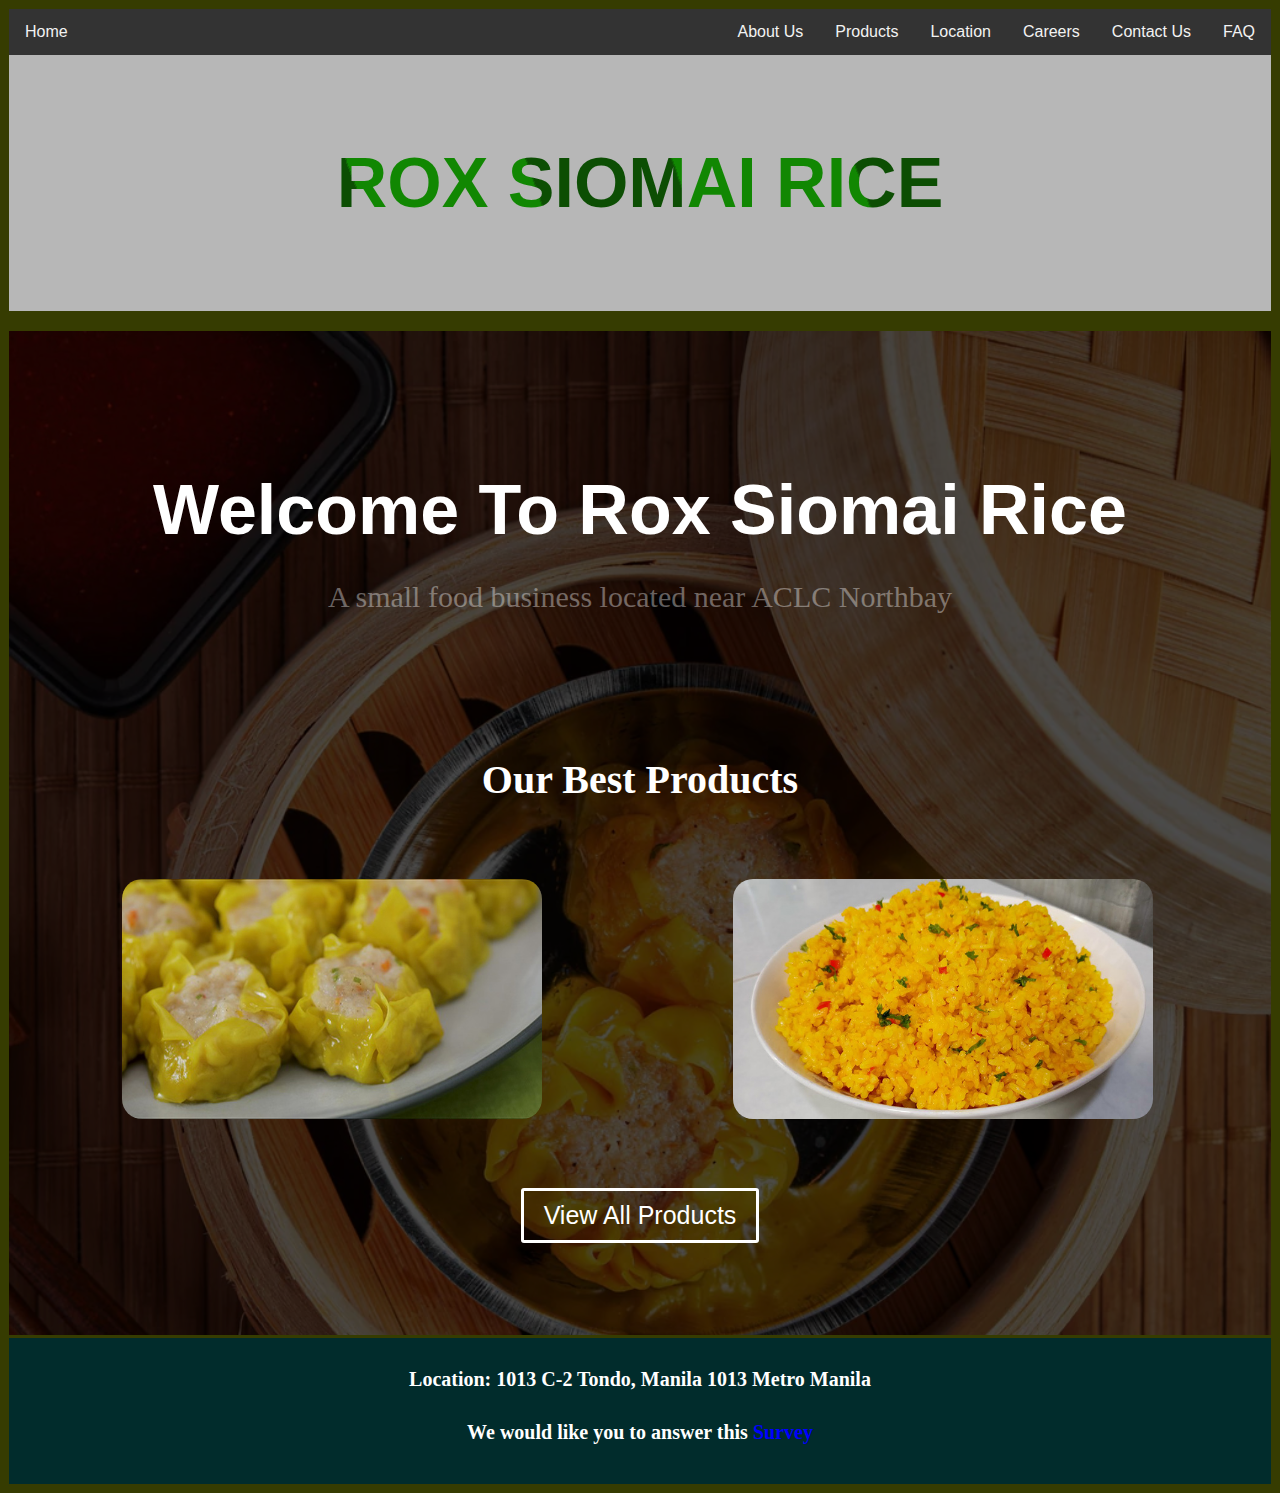
<file: index.html>
<!DOCTYPE html>
<html lang="en">
<head>
    <meta charset="UTF-8">
    <meta name="viewport" content="width=device-width, initial-scale=1.0">
    <title>Rox's Siomai Rice</title>
    <link rel="stylesheet" href="style.css">
</head>
<body>
    <div id="navbar">
        <a href="faq.html">FAQ</a>
        <a href="contact us.html">Contact Us</a>
        <a href="careers.html">Careers</a>
        <a href="location.html">Location</a>
        <a href="products.html">Products</a> 
        <a href="about us.html">About Us</a>
        <a href="index.html" style="float:left">Home</a>
    </div>
    <div class="header">
        <h2><b>Rox Siomai Rice</b></h2>
    </div>
    <div class="card">
            <center>
                <br><br><br><br>
                <h1>Welcome To Rox Siomai Rice</h1>
                <p class="p2"> A small food business located near ACLC Northbay</p>
                <br><br><br><br>
                <h3>Our Best Products</h3>
                <br><br>
                <div class="container">
                    <div class="flot">
                        <div class="pic">
                            <img src="chickensiomai.jpg" alt="Chicken Siomai">
                            <div class="content">
                                <a href="products.html"><h4>Chicken Siomai</h4></a>
                            </div> 
                        </div>
                    </div>
                    <div class="flot">
                        <div class="pic">
                            <img src="javarice.jpg" alt="Java Rice">
                            <div class="content">
                                <a href="products.html"><h4>Java Rice</h4></a>
                            </div>
                        </div> 
                    </div>
                </div>
                <br><br><br>
                <a href="products.html" class="read-more"> View All Products </a>
            </center>
            <br><br><br><br>
    </div>
    <div class="footer">
        <h5>Location: 1013 C-2 Tondo, Manila 1013 Metro Manila</h5>
        <h5>We would like you to answer this <a href="https://forms.gle/ErAgqqTEPDJG7f8x9" style="color: blue"> Survey </a></h5>
    </div>
    <script>
        window.onscroll = function() {myFunction()};
        
        var navbar = document.getElementById("navbar");
        var sticky = navbar.offsetTop;
        
        function myFunction() {
          if (window.pageYOffset >= sticky) {
            navbar.classList.add("sticky")
          } else {
            navbar.classList.remove("sticky");
          }
        }
    </script>
    
</body>

</html>
</file>
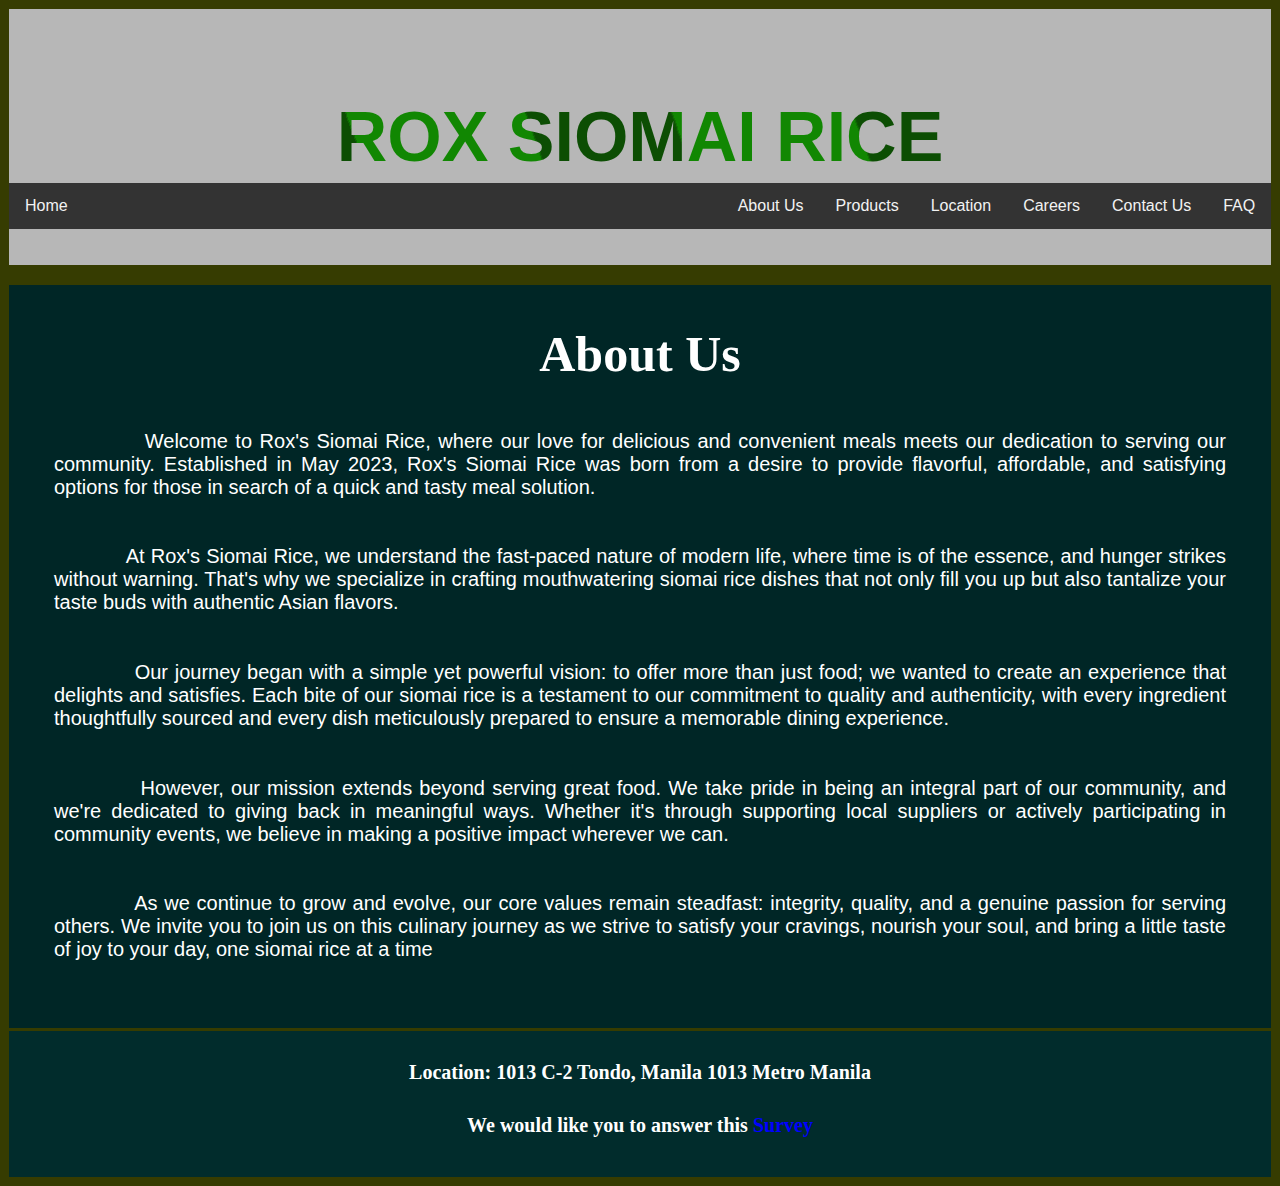
<file: about us.html>
<!DOCTYPE html>
<html lang="en">
<head>
    <meta charset="UTF-8">
    <meta name="viewport" content="width=device-width, initial-scale=1.0">
    <title>Rox's Siomai Rice</title>
    <link rel="stylesheet" href="style.css">
</head>
<body>
    <div id="navbar">
        <a href="faq.html">FAQ</a>
        <a href="contact us.html">Contact Us</a>
        <a href="careers.html">Careers</a>
        <a href="location.html">Location</a>
        <a href="products.html">Products</a> 
        <a href="about us.html">About Us</a>
        <a href="index.html" style="float:left">Home</a>
    </div>
    <div class="header">
        <h2><b>Rox Siomai Rice</b></h2>
        <div class="scroll"></div>
    </div>
    <div class="card1">
            <center>
            <h5>About Us</h5>
            <h6>&nbsp;&nbsp;&nbsp;&nbsp;&nbsp;&nbsp;&nbsp;&nbsp;&nbsp;&nbsp;&nbsp;
                Welcome to Rox's Siomai Rice, where our love for delicious 
                and convenient meals meets our dedication to serving our community. 
                Established in May 2023, Rox's Siomai Rice was born from a desire to 
                provide flavorful, affordable, and satisfying options for those in search of 
                a quick and tasty meal solution.</h6>

            <h6>&nbsp;&nbsp;&nbsp;&nbsp;&nbsp;&nbsp;&nbsp;&nbsp;&nbsp;&nbsp;&nbsp;
                At Rox's Siomai Rice, we understand the fast-paced nature of 
                modern life, where time is of the essence, and hunger strikes 
                without warning. That's why we specialize in crafting mouthwatering 
                siomai rice dishes that not only fill you up but also tantalize your 
                taste buds with authentic Asian flavors.</h6>

            <h6>&nbsp;&nbsp;&nbsp;&nbsp;&nbsp;&nbsp;&nbsp;&nbsp;&nbsp;&nbsp;&nbsp;
                Our journey began with a simple yet powerful vision: to offer more than 
                just food; we wanted to create an experience that delights and satisfies. 
                Each bite of our siomai rice is a testament to our commitment to quality 
                and authenticity, with every ingredient thoughtfully sourced and every dish 
                meticulously prepared to ensure a memorable dining experience.</h6>

            <h6>&nbsp;&nbsp;&nbsp;&nbsp;&nbsp;&nbsp;&nbsp;&nbsp;&nbsp;&nbsp;&nbsp;
                However, our mission extends beyond serving great food. We take pride in 
                being an integral part of our community, and we're dedicated to giving back 
                in meaningful ways. Whether it's through supporting local suppliers or actively 
                participating in community events, we believe in making a positive impact wherever
                we can.</h6>

            <h6>&nbsp;&nbsp;&nbsp;&nbsp;&nbsp;&nbsp;&nbsp;&nbsp;&nbsp;&nbsp;&nbsp;
                As we continue to grow and evolve, our core values remain steadfast: integrity, 
                quality, and a genuine passion for serving others. We invite you to join us on 
                this culinary journey as we strive to satisfy your cravings, nourish your soul, 
                and bring a little taste of joy to your day, one siomai rice at a time</h6>
            </center>
    </div>
    <div class="footer">
        <h5>Location: 1013 C-2 Tondo, Manila 1013 Metro Manila</h5>
        <h5>We would like you to answer this <a href="https://forms.gle/ErAgqqTEPDJG7f8x9" style="color: blue"> Survey </a></h5>
    </div>
    <script>
        document.addEventListener("DOMContentLoaded", function() {
            var card1Element = document.querySelector('.scroll');

            card1Element.scrollIntoView({ behavior: 'smooth' });
        });
    </script>
    <script>
        window.onscroll = function() {myFunction()};
        
        var navbar = document.getElementById("navbar");
        var sticky = navbar.offsetTop;
        
        function myFunction() {
            if (window.pageYOffset >= sticky) {
                navbar.classList.add("sticky")
            } else {
                navbar.classList.remove("sticky");
            }
        }
    </script>
    
</body>

</html>
</file>
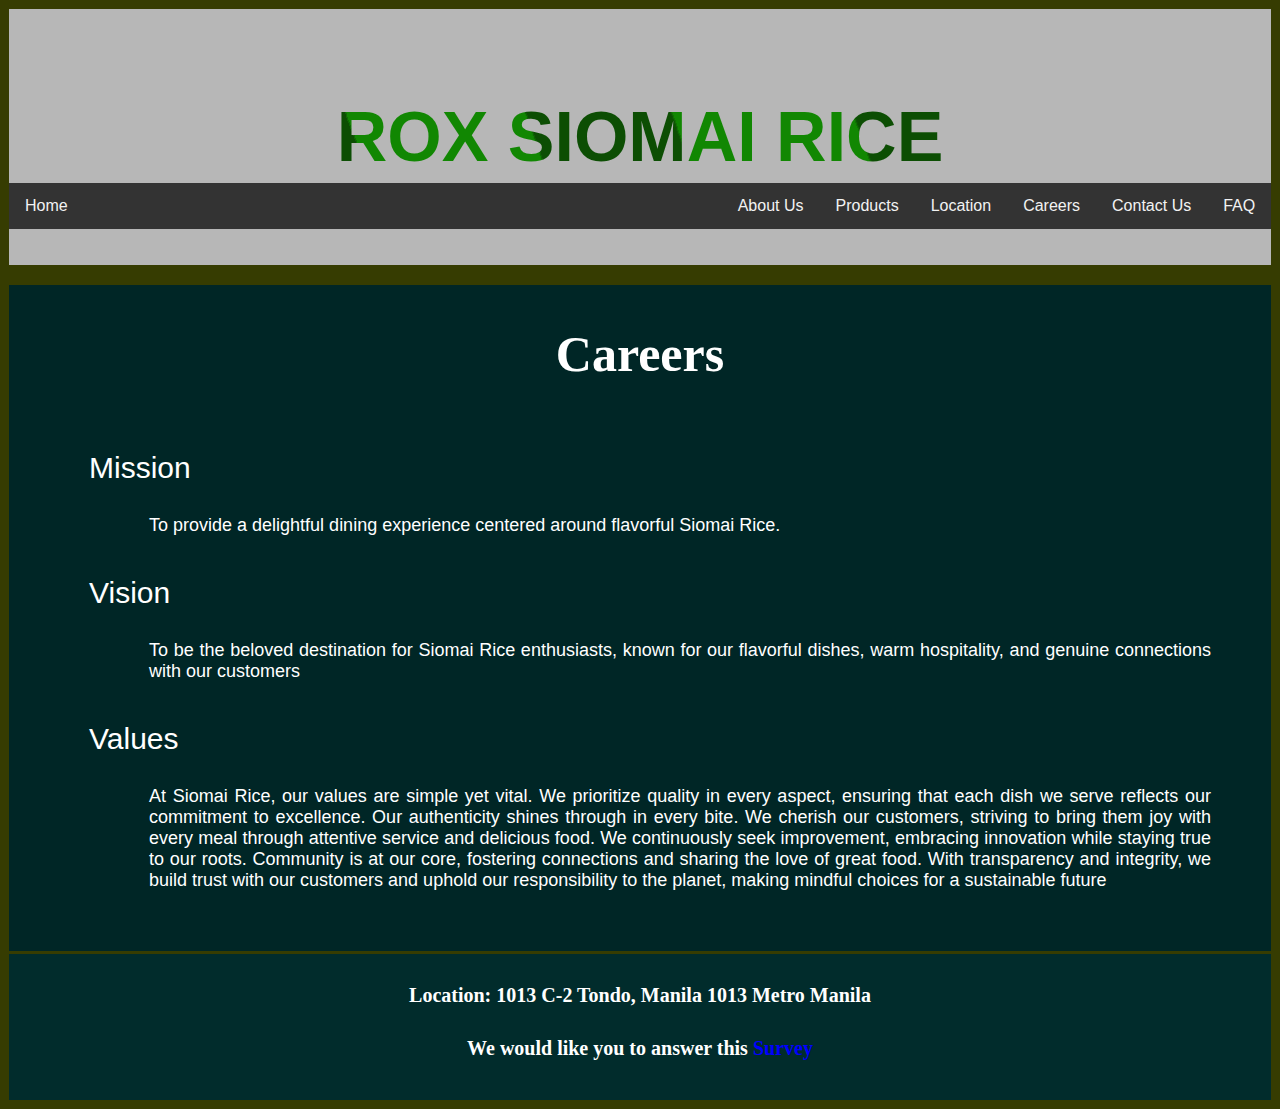
<file: careers.html>
<!DOCTYPE html>
<html lang="en">
<head>
    <meta charset="UTF-8">
    <meta name="viewport" content="width=device-width, initial-scale=1.0">
    <title>Rox's Siomai Rice</title>
    <link rel="stylesheet" href="style.css">
</head>
<body>
    <div id="navbar">
        <a href="faq.html">FAQ</a>
        <a href="contact us.html">Contact Us</a>
        <a href="careers.html">Careers</a>
        <a href="location.html">Location</a>
        <a href="products.html">Products</a> 
        <a href="about us.html">About Us</a>
        <a href="index.html" style="float:left">Home</a>
    </div>
    <div class="header">
        <h2><b>Rox Siomai Rice</b></h2>
        <div class="scroll"></div>
    </div>
    <div class="card1">
            <center>
            <h5>Careers</h5> <br>
            <p class="p3">Mission</p>
                <p class="p4">
                    To provide a delightful dining experience centered around flavorful Siomai Rice.
                  </p>

            <p class="p3">Vision</p>
                <p class="p4">
                    To be the beloved destination for Siomai Rice enthusiasts, known for our flavorful dishes, warm hospitality, and genuine connections with our customers
                </p>
            
            <p class="p3">Values</p>
                <p class="p4">
                    At Siomai Rice, our values are simple yet vital. We prioritize 
                    quality in every aspect, ensuring that each dish we serve reflects our commitment 
                    to excellence. Our authenticity shines through in every bite. We cherish our customers, striving to bring them joy 
                    with every meal through attentive service and delicious food. We continuously seek 
                    improvement, embracing innovation while staying true to our roots. Community is at 
                    our core, fostering connections and sharing the love of great food. With transparency 
                    and integrity, we build trust with our customers and uphold our responsibility to the 
                    planet, making mindful choices for a sustainable future
                </p>
            </center>
    </div>
    <div class="footer">
        <h5>Location: 1013 C-2 Tondo, Manila 1013 Metro Manila</h5>
        <h5>We would like you to answer this <a href="https://forms.gle/ErAgqqTEPDJG7f8x9" style="color: blue"> Survey </a></h5>
    </div>
    <script>
        document.addEventListener("DOMContentLoaded", function() {
            var card1Element = document.querySelector('.scroll');

            card1Element.scrollIntoView({ behavior: 'smooth' });
        });
    </script>
    <script>
        window.onscroll = function() {myFunction()};
        
        var navbar = document.getElementById("navbar");
        var sticky = navbar.offsetTop;
        
        function myFunction() {
            if (window.pageYOffset >= sticky) {
                navbar.classList.add("sticky")
            } else {
                navbar.classList.remove("sticky");
            }
        }
    </script>
    
</body>

</html>
</file>
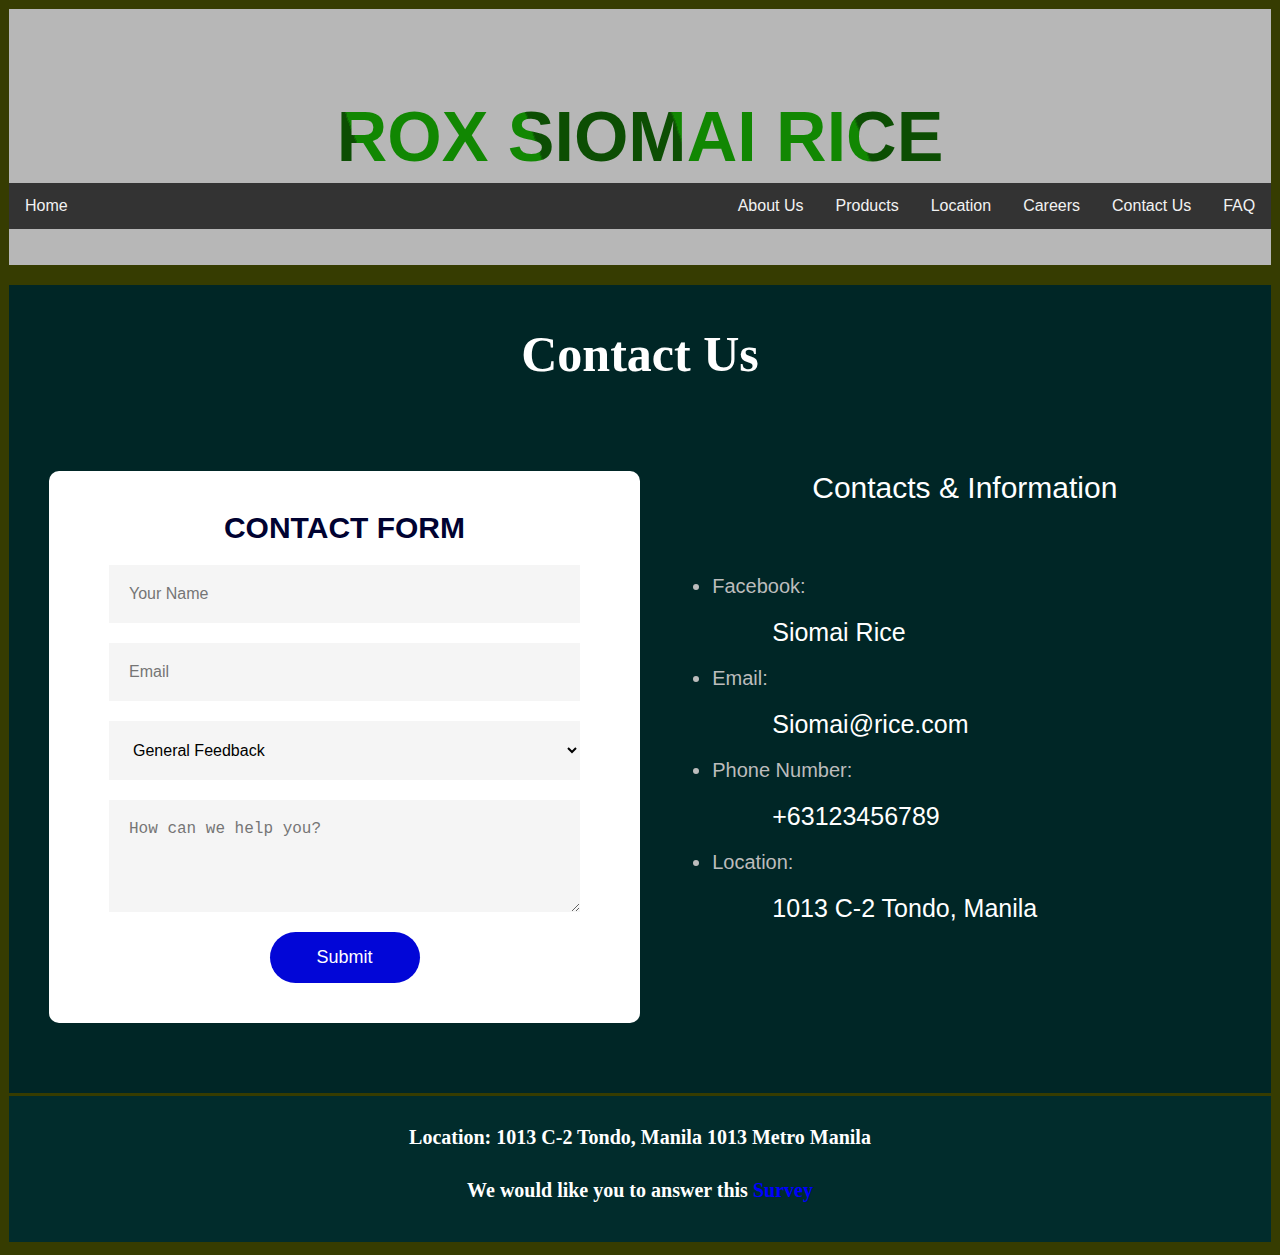
<file: contact us.html>
<!DOCTYPE html>
<html lang="en">
<head>
    <meta charset="UTF-8">
    <meta name="viewport" content="width=device-width, initial-scale=1.0">
    <title>Rox's Siomai Rice</title>
    <link rel="stylesheet" href="style.css">
</head>
<body>
    <div id="navbar">
        <a href="faq.html">FAQ</a>
        <a href="contact us.html">Contact Us</a>
        <a href="careers.html">Careers</a>
        <a href="location.html">Location</a>
        <a href="products.html">Products</a> 
        <a href="about us.html">About Us</a>
        <a href="index.html" style="float:left">Home</a>
    </div>
    <div class="header">
        <h2><b>Rox Siomai Rice</b></h2>
        <div class="scroll"></div>
    </div>
    <div class="card1">
        <center>
            <h5>Contact Us</h5>
            <br>
        </center>
        <div class="right-colmn">
            <h8>Contacts & Information</h8>
            <ul class="a">
                <li><h9>Facebook: <br></h9></li>
                <h10>Siomai Rice</h10>
                <li><h9>Email:</h9></li>
                <h10>Siomai@rice.com</h10>
                <li><h9>Phone Number:</h9></li>
                <h10>+63123456789</h10>
                <li><h9>Location:</h9></li>
                <h10>1013 C-2 Tondo, Manila</h10>
            </ul>
        </div>
        <div class="fill-form">
            <form action="https://api.web3forms.com/submit" method="POST">
                <input type="hidden" name="access_key" value="fd7461a9-bfb3-4679-820f-8d019e364d4c">
                <center><h7>Contact Form</h7></center>
                <input type="text" id="name" name="Name" placeholder="Your Name" required>
                <input type="email" name="Email" id="email" placeholder="Email" required>
                <select name="Subject" id="subject">
                    <option value="Feedback">General Feedback</option>
                    <option value="Complaint">Complaint</option>
                    <option value="Product">Inquiry About Product</option>
                    <option value="Inquiry">General Inquiry</option>
                </select>
                <textarea id="message" name="Message" rows="4" placeholder="How can we help you?"></textarea>
                <button type="submit">Submit</button>
            </form>
        </div>
    </div>
    <div class="footer">
        <h5>Location: 1013 C-2 Tondo, Manila 1013 Metro Manila</h5>
        <h5>We would like you to answer this <a href="https://forms.gle/ErAgqqTEPDJG7f8x9" style="color: blue"> Survey </a></h5>
    </div>
    <script>
        document.addEventListener("DOMContentLoaded", function() {
            var card1Element = document.querySelector('.scroll');

            card1Element.scrollIntoView({ behavior: 'smooth' });
        });
    </script>
    <script>
        window.onscroll = function() {myFunction()};
        
        var navbar = document.getElementById("navbar");
        var sticky = navbar.offsetTop;
        
        function myFunction() {
          if (window.pageYOffset >= sticky) {
            navbar.classList.add("sticky")
          } else {
            navbar.classList.remove("sticky");
          }
        }
    </script>
    
</body>

</html>
</file>
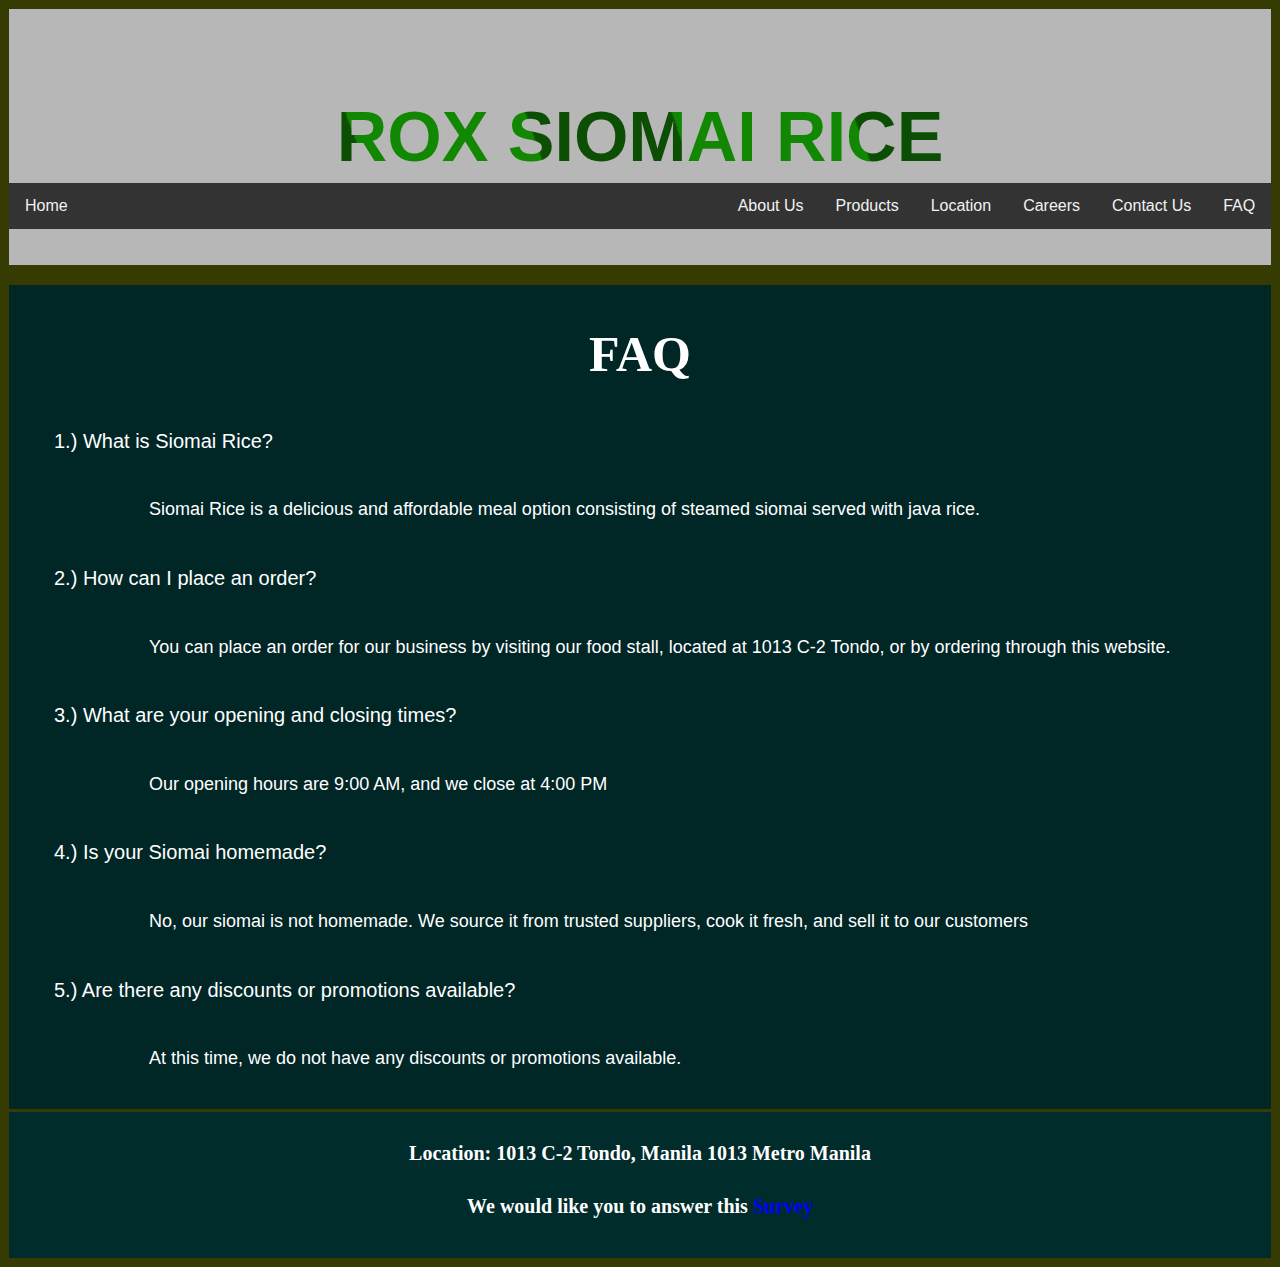
<file: faq.html>
<!DOCTYPE html>
<html lang="en">
<head>
    <meta charset="UTF-8">
    <meta name="viewport" content="width=device-width, initial-scale=1.0">
    <title>Rox's Siomai Rice</title>
    <link rel="stylesheet" href="style.css">
</head>
<body>
    <div id="navbar">
        <a href="faq.html">FAQ</a>
        <a href="contact us.html">Contact Us</a>
        <a href="careers.html">Careers</a>
        <a href="location.html">Location</a>
        <a href="products.html">Products</a> 
        <a href="about us.html">About Us</a>
        <a href="index.html" style="float:left">Home</a>
    </div>
    <div class="header">
        <h2><b>Rox Siomai Rice</b></h2>
        <div class="scroll"></div>
    </div>
    <div class="card1">
            <center>
            <h5>FAQ</h5>
            <h6>1.) What is Siomai Rice?</h6>
                <p class="p1">
                    Siomai Rice is a delicious and affordable meal option consisting of steamed siomai served with java rice.
                </p>

            <h6>2.) How can I place an order?</h6>
                <p class="p1">
                    You can place an order for our business by visiting our food stall, located at 1013 C-2 Tondo, or by ordering through this website.
                </p>

            <h6>3.) What are your opening and closing times?</h6>
                <p class="p1">
                    Our opening hours are 9:00 AM, and we close at 4:00 PM  
                </p>

            <h6>4.) Is your Siomai homemade?</h6>
                <p class="p1">
                    No, our siomai is not homemade. We source it from trusted suppliers, cook it fresh, and sell it to our customers
                </p>
            
            <h6>5.) Are there any discounts or promotions available?</h6>
                <p class="p1">
                    At this time, we do not have any discounts or promotions available.
                </p>
            </center>
    </div>
    <div class="footer">
        <h5>Location: 1013 C-2 Tondo, Manila 1013 Metro Manila</h5>
        <h5>We would like you to answer this <a href="https://forms.gle/ErAgqqTEPDJG7f8x9" style="color: blue"> Survey </a></h5>
    </div>
    <script>
        document.addEventListener("DOMContentLoaded", function() {
            var card1Element = document.querySelector('.scroll');

            card1Element.scrollIntoView({ behavior: 'smooth' });
        });
    </script>
    <script>
        window.onscroll = function() {myFunction()};
        
        var navbar = document.getElementById("navbar");
        var sticky = navbar.offsetTop;
        
        function myFunction() {
            if (window.pageYOffset >= sticky) {
                navbar.classList.add("sticky")
            } else {
                navbar.classList.remove("sticky");
            }
        }
    </script>
    
</body>

</html>
</file>
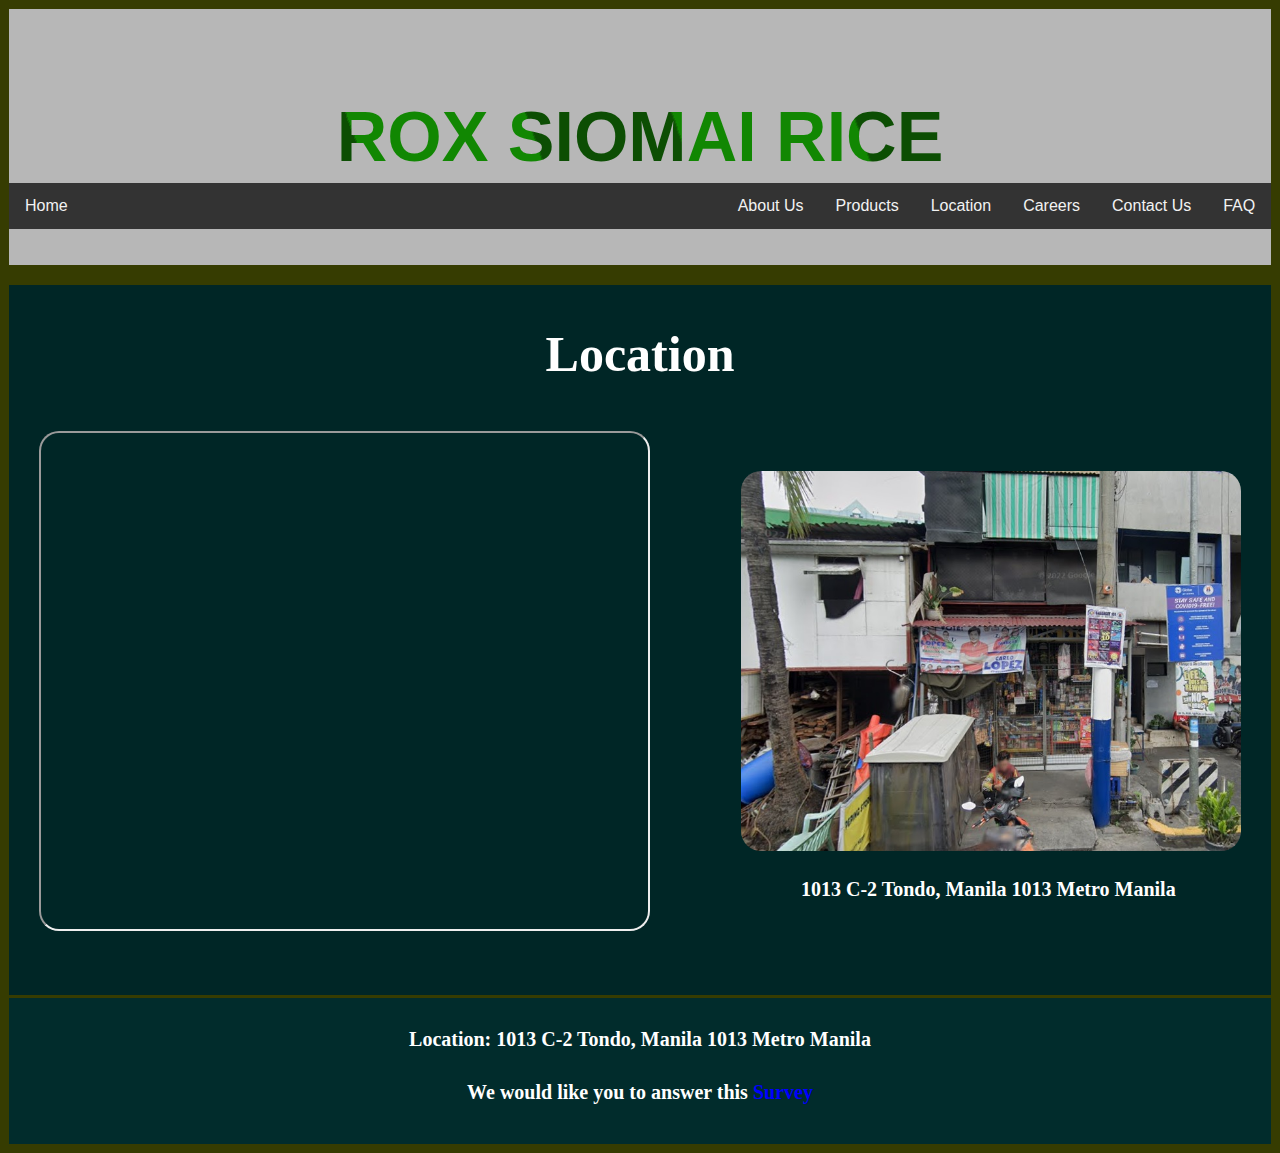
<file: location.html>
<!DOCTYPE html>
<html lang="en">
<head>
    <meta charset="UTF-8">
    <meta name="viewport" content="width=device-width, initial-scale=1.0">
    <title>Rox's Siomai Rice</title>
    <link rel="stylesheet" href="style.css">
</head>
<body>
    <div id="navbar">
        <a href="faq.html">FAQ</a>
        <a href="contact us.html">Contact Us</a>
        <a href="careers.html">Careers</a>
        <a href="location.html">Location</a>
        <a href="products.html">Products</a> 
        <a href="about us.html">About Us</a>
        <a href="index.html" style="float:left">Home</a>
    </div>
    <div class="header">
        <h2><b>Rox Siomai Rice</b></h2>
        <div class="scroll"></div>
    </div>
    <div class="card1">
        <center>
            <h5>Location</h5>
            <br>
        </center>
        <iframe src="https://www.google.com/maps/embed?pb=!1m18!1m12!1m3!1d3860.6600994852024!2d120.96803377370436!3d14.618428676642717!2m3!1f0!2f0!3f0!3m2!1i1024!2i768!4f13.1!3m3!1m2!1s0x3397b5f15ee054cd%3A0xb2261f4df97fe64f!2s1013%20C-2%2C%20Tondo%2C%20Manila%2C%201013%20Metro%20Manila!5e0!3m2!1sen!2sph!4v1710850625347!5m2!1sen!2sph" allowfullscreen="" loading="lazy" referrerpolicy="no-referrer-when-downgrade" class="map"></iframe>
        <div class="loc">
            <img src="loc.jpg" alt="Location">
            <h4>&nbsp;&nbsp;&nbsp;&nbsp;&nbsp;&nbsp;&nbsp;&nbsp;&nbsp;&nbsp;&nbsp;&nbsp;1013 C-2 Tondo, Manila 1013 Metro Manila</h4>
        </div>
    </div>
    <div class="footer">
        <h5>Location: 1013 C-2 Tondo, Manila 1013 Metro Manila</h5>
        <h5>We would like you to answer this <a href="https://forms.gle/ErAgqqTEPDJG7f8x9" style="color: blue"> Survey </a></h5>
    </div>
    <script>
        document.addEventListener("DOMContentLoaded", function() {
            var card1Element = document.querySelector('.scroll');

            card1Element.scrollIntoView({ behavior: 'smooth' });
        });
    </script>
    <script>
        window.onscroll = function() {myFunction()};
        
        var navbar = document.getElementById("navbar");
        var sticky = navbar.offsetTop;
        
        function myFunction() {
          if (window.pageYOffset >= sticky) {
            navbar.classList.add("sticky")
          } else {
            navbar.classList.remove("sticky");
          }
        }
    </script>
    
</body>

</html>
</file>
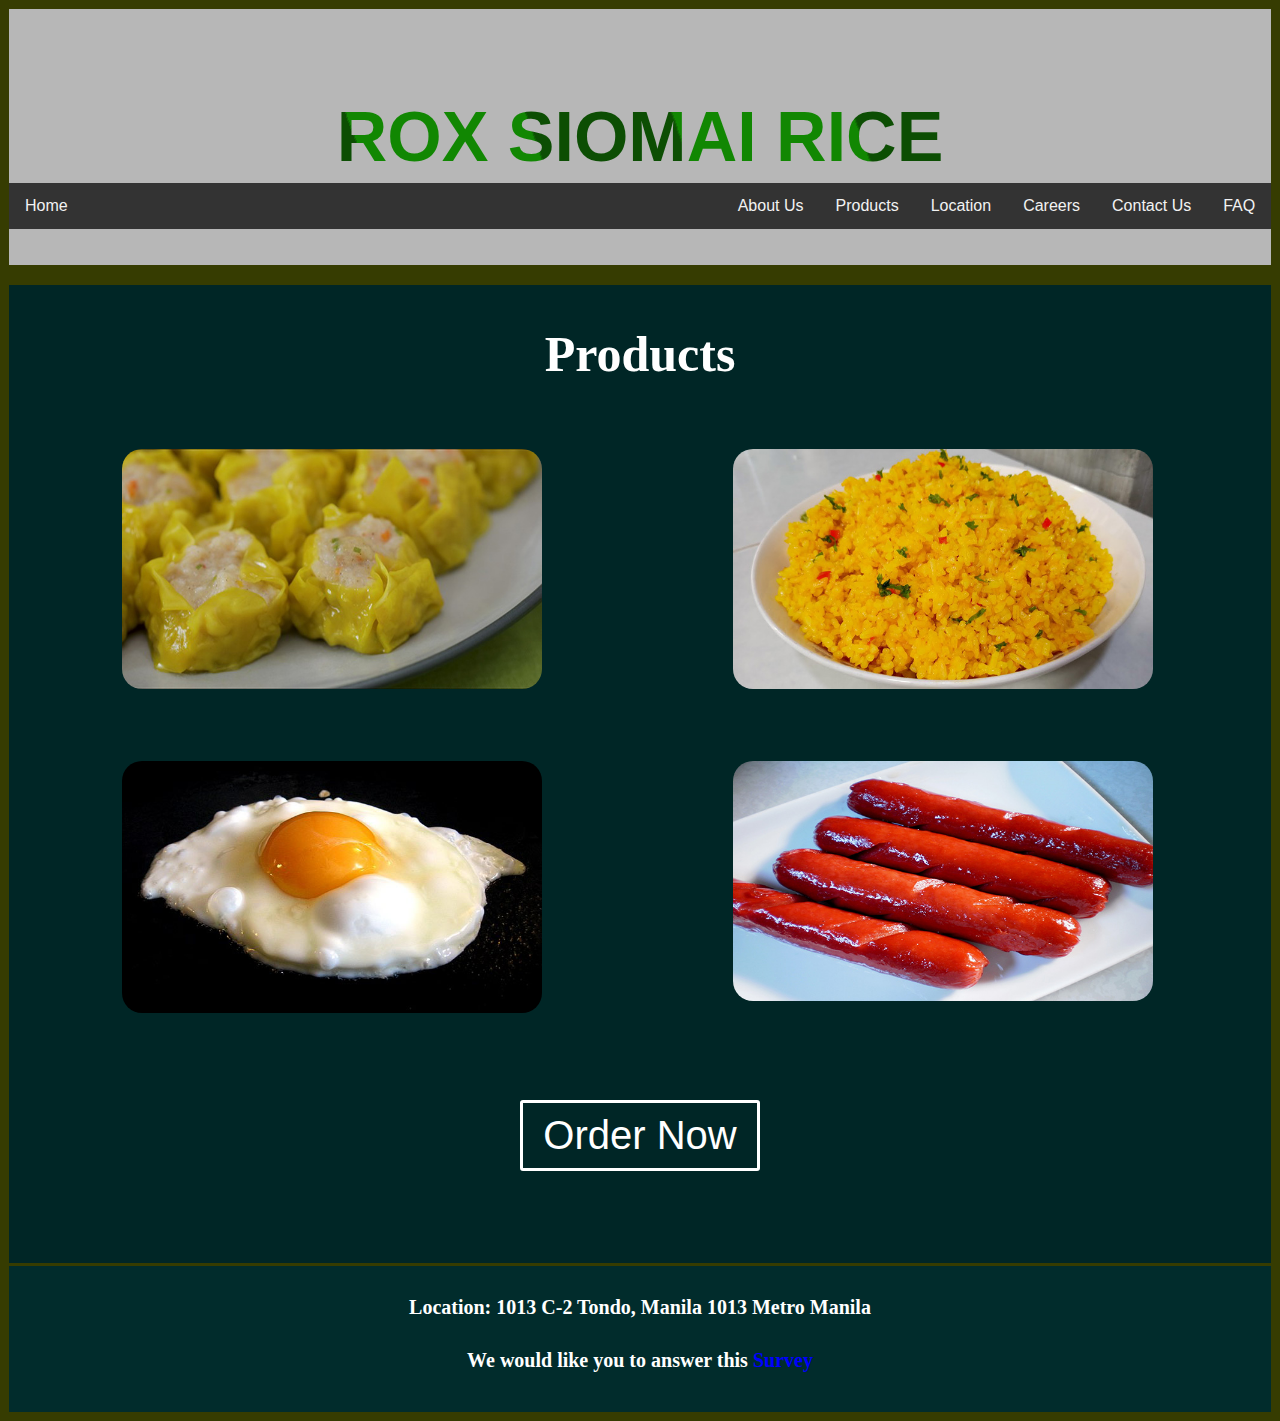
<file: products.html>
<!DOCTYPE html>
<html lang="en">
<head>
    <meta charset="UTF-8">
    <meta name="viewport" content="width=device-width, initial-scale=1.0">
    <title>Rox's Siomai Rice</title>
    <link rel="stylesheet" href="style.css">
</head>
<body>
    <div id="navbar">
        <a href="faq.html">FAQ</a>
        <a href="contact us.html">Contact Us</a>
        <a href="careers.html">Careers</a>
        <a href="location.html">Location</a>
        <a href="products.html">Products</a> 
        <a href="about us.html">About Us</a>
        <a href="index.html" style="float:left">Home</a>
    </div>
    <div class="header">
        <h2><b>Rox Siomai Rice</b></h2>
        <div class="scroll"></div>
    </div>
    <div class="card1">
            <center>
                <h5>Products</h5>
                <br><br>
                <div class="container">
                    <div class="flot">
                        <div class="pic">
                            <img src="chickensiomai.jpg" alt="Chicken Siomai">
                            <div class="content">
                                <a href="order.html"><h4>Chicken Siomai</h4></a>
                            </div> 
                        </div>
                    </div>
                    <div class="flot">
                        <div class="pic">
                            <img src="javarice.jpg" alt="Java Rice">
                            <div class="content">
                                <a href="order.html"><h4>Java Rice</h4></a>
                            </div>
                        </div> 
                    </div>
                </div>
                <br><br><br><br>
                <div class="container">
                    <div class="flot">
                        <div class="pic">
                            <img src="egg.jpg" alt="Fried Egg">
                            <div class="content">
                                <a href="order.html"><h4>Fried Egg</h4></a>
                            </div> 
                        </div>
                    </div>
                    <div class="flot">
                        <div class="pic">
                            <img src="hotdog.jpg" alt="Hotdog">
                            <div class="content">
                                <a href="order.html"><h4>Fried Hotdog</h4></a>
                            </div>
                        </div> 
                    </div>
                </div>
                <br><br><br><br>
                <a href="order.html" class="read-more1"> Order Now </a>
            </center>
            <br><br><br><br>
    </div>
    <div class="footer">
        <h5>Location: 1013 C-2 Tondo, Manila 1013 Metro Manila</h5>
        <h5>We would like you to answer this <a href="https://forms.gle/ErAgqqTEPDJG7f8x9" style="color: blue"> Survey </a></h5>
    </div>
    <script>
        document.addEventListener("DOMContentLoaded", function() {
            var card1Element = document.querySelector('.scroll');

            card1Element.scrollIntoView({ behavior: 'smooth' });
        });
    </script>
    <script>
        window.onscroll = function() {myFunction()};
        
        var navbar = document.getElementById("navbar");
        var sticky = navbar.offsetTop;
        
        function myFunction() {
          if (window.pageYOffset >= sticky) {
            navbar.classList.add("sticky")
          } else {
            navbar.classList.remove("sticky");
          }
        }
    </script>
    
</body>

</html>
</file>
<file: style.css>
* {
    box-sizing: border-box;
  }
  a {
    text-decoration: none;
  }
  html{
    scroll-behavior: smooth;
  }
  
  body {
    font-family: 'Franklin Gothic Medium', 'Arial Narrow', Arial, sans-serif;
    padding: 1px;
    background: #363c01;
  }
  /*Navigation*/
  #navbar {
    overflow: hidden;
    background-color: #333;
  }
  #navbar a {
    float: right;
    display: block;
    color: #f2f2f2;
    text-align: center;
    padding: 14px 16px;
    text-decoration: none;
    transition: color 0.5s linear;
  }
  #navbar a:hover {
    background-color: #ddd;
    color: black;
  }
  #navbar a.active{
    background-color: #04AA6D;
    color: white;
  }
  /*Header*/
  .header {
    padding: 30px;
    text-align: center;
    background: #b7b7b7;
    display: flex;
    justify-content: center;
    align-items: center;
  }
.header h2 {
    position: relative;
    font-size: 70px;
    color: transparent;
    outline: none;
    text-transform: uppercase;
    background: url(back.png);
    background-clip: text; 
    background-position: 0 0;
    animation: back 20s linear infinite;
 }
@keyframes back {
    from {
        background-position: 0 0;
    }
    to {
        background-position: 100% 100%;
    }
 }
.sticky {
    position: fixed;
    top: 0;
    width: 98.61%;
    z-index: 999; 
  }
.sticky + .card {
    padding-top: 60px;
  }
  /*Body*/
.card {
    padding: 20px;
    margin-top: 20px;
    background: rgb(0, 0, 0, 0.7) url("siomai.jpg");
    background-repeat: no-repeat;
    background-size: cover;
    background-blend-mode: darken;
  }
.card1 {
    padding: 20px;
    margin-top: 20px;
    background: rgb(0, 0, 0, 0.7) url("bg3.jpg");
    background-repeat: no-repeat;
    background-size: cover;
    background-blend-mode: color;
  }
/*Button*/
.login {
    float: right;
    margin-right: 20px;
    background-color: transparent;
    color: #fff;
    padding: 10px 20px;
    font-size: 15px;
    border: 3px solid #fff;
    border-radius: 20px;
    transition: 0.5s ease;
    margin-top: 10px;
  }
.login:hover{
    background-color: #936503;
  }
.read-more{
    display: inline-block;
    padding: 10px 20px;
    background-color: transparent;
    color: #fff;
    font-size: 25px;
    text-decoration: none;
    border: 3px solid #fff;
    border-radius: 3px;
    margin-top: 15px;
    transition: 0.3s ease;
  }
.read-more:hover{
    background-color: #ac7706;
  }
.read-more1{
    display: inline-block;
    padding: 10px 20px;
    background-color: transparent;
    color: #fff;
    font-size: 40px;
    text-decoration: none;
    border: 3px solid #fff;
    border-radius: 3px;
    margin-top: 15px;
    transition: 0.3s ease;
  }
.read-more1:hover{
    background-color: #ac7706;
  }
  /*Text*/
h1{
    font-size: 70px;
    color:#fff ;
    margin-bottom: 0;
    font-family: 'Lucida Sans', 'Lucida Sans Regular', 'Lucida Grande', 'Lucida Sans Unicode', Geneva, Verdana, sans-serif;
  }
.p2{
    font-size: 30px;
    color:#ffffff60 ;
    margin-top: 3;
    margin-bottom: 1;
    font-family: 'Times New Roman', Times, serif;
  }
h3{
    font-size: 40px;
    color: #fff;
    font-family: Cambria, Cochin, Georgia, Times, 'Times New Roman', serif;
  }
h4{
    font-size: 20px;
    color: #fff;
    font-family: 'Times New Roman', Times, serif;
  }
h5{
    font-size: 50px;
    font-family: 'Times New Roman', Times, serif;
    color: #fff;
    margin-bottom: 30px;
    margin-top: 20px;
  }
h6{
    font-family: 'Segoe UI', Tahoma, Geneva, Verdana, sans-serif;
    color: #fff;
    text-align: justify;
    font-size: 20px;
    font-weight: normal;
    margin-left: 25px;
    margin-right: 25px;
  }
h8{
    font-size: 30px;
    color: #fff;
    text-align: justify;
    margin-left: 160px;
    margin-bottom: 10px;
    font-family: 'Gill Sans', 'Gill Sans MT', Calibri, 'Trebuchet MS', sans-serif;
  }
.p1 {
    color: #fff;
    margin-bottom: 20px;
    font-size: 18px;
    margin-left: 120px;
    text-align: left;
}
.p3 {
    color: #fff;
    font-size: 30px;
    text-align: left;
    margin-left: 60px;
    margin-top: 20px;
}
.p4 {
    color: #FFF;
    font-size: 18px;
    text-align: justify;
    margin-left: 120px;
    margin-right: 40px;
    margin-bottom: 40px;
}
  /*Picture Hover*/
.flot {
    width: 100%;
    position: relative;
    display: flex;
    justify-content: center;
    align-items: baseline;
    gap: 20px;
}
.container {
    display: flex;
}
.flot {
    margin-right: 5px;
}

.pic {
    width: 420px;
    position: relative;
}

img {
    width: 100%;
    display: block;
    border-radius: 20px;
}

.content {
    width: 100%;
    height: 100%;
    top: 0;
    left: 0;
    position: absolute;
    border-radius: 20px;
    background: rgb(0, 0, 0, 0.6);
    display: flex;
    justify-content: center;
    align-items: center;
    flex-direction: row;
    opacity: 0;
    transition: 0.6s;
}
.content:hover {
    opacity: 1;
}
.content h4 {
    font-size: 30px;
    color: #fff;
}
.right-colmn{
    float: right;
    width: 49%;
    margin-top: 40px;
    align-items: center;
}
ul.a{
    list-style-type: disc;
    color: #bcbcbc;
    padding: 40px;
    margin-top: 10px;
    font-size: 20px;
    margin-left: 20px;
}
ul.a li{
    margin-top: 20px;
    margin-bottom: 20px;
}
ul.a li h9{
    font-size: 20px;
    font-weight: normal;
    color: #bcbcbc;
}
ul.a h10{
    font-size: 25px;
    padding-left:  60px;
    color: #fff;
}
/*Form*/
.fill-form{
    align-items: center;
    justify-content: center;
    width: 50%;
    display: flex;
    margin-top: 40px;
}
form{
    background: #fff;
    display: flex;
    flex-direction: column;
    padding: 40px 60px;
    width: 600px;
    height: auto;
    border-radius: 10px;
    margin-bottom: 50px;
    margin-left: 20px;
}
form h7{
    color: #000231;
    font-weight: 800;
    font-size: 30px;
    font-family: Verdana, Geneva, Tahoma, sans-serif;
    text-transform: uppercase;
    margin-bottom: 20px;
}
form input, form textarea, form select{
    border: 0;
    margin-top: 20px;
    padding: 20px;
    outline: none;
    background: #f5f5f5;
    font-size: 16px;
}
form button{
    padding: 15px;
    background: #0206d7;
    color: #fff;
    font-size: 18px;
    border: 0;
    outline: none;
    cursor: pointer;
    width: 150px;
    margin: 20px auto 0;
    border-radius: 40px;
}
/*Footer*/
.footer {
    padding: 10px;
    text-align: center;
    background: #012c2c;
    margin-top: 3px;
  }
  
.footer h5{
    font-size: 20px;
    margin-bottom: 30px;
    color: #fff;  
  }
/*Map*/
.map {
    width: 50%;
    border-radius: 20px;
    height: 500px;
    margin-top: 0px;
    margin-bottom: 40px;
    margin-left: 10px;
}
.loc {
    width: 500px;
    float: right;
    margin-right: 10px;
    margin-top: 40px;
    align-items: center;
    justify-content: center;
}
</file>
